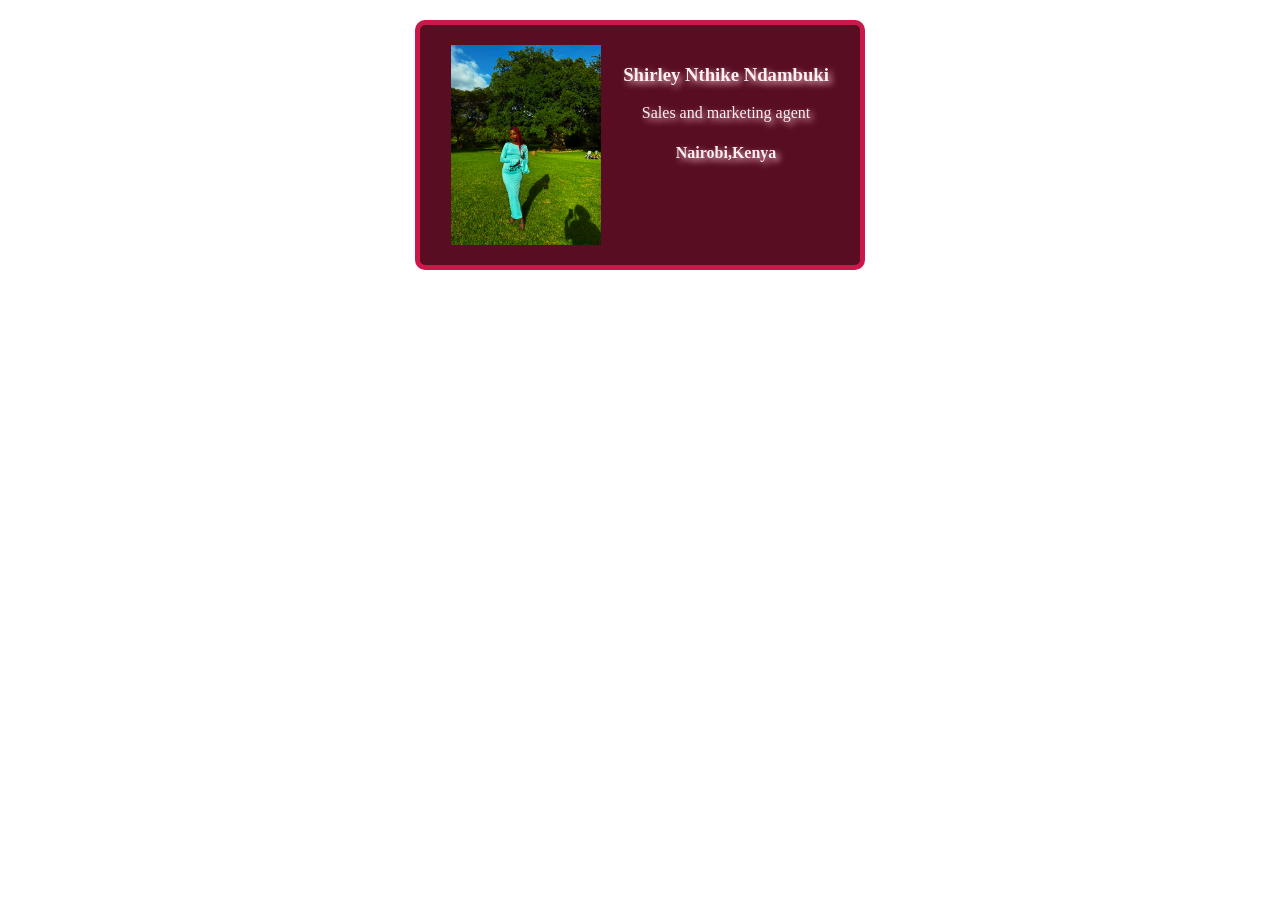
<file: index.html>
<!DOCTYPE html>
 <head>
   <link rel="stylesheet" href="styles.css">
 </head>

<body>
   <div class="card">
     <img class="avatar"
        src="personal.jpeg"
        alt="Shirley standing in a blue dress in front of a nature background">	
    <div>			
      <h3>Shirley Nthike Ndambuki</h3>
      <p>Sales and marketing agent</p>
      <h4>Nairobi,Kenya</h4>
    </div>
  </div>
 </body>
</html>
</file>
<file: styles.css>
body{
  margin:20px;
  font-family: times new roman;
 }


.avatar{
    
    width: 150px;
 }
  
.card{
     width:400px;
     margin: 0px auto;
     padding:20px;
     display: flex;
     justify-content: space-around;	
     text-align:center;
     border:5px solid #c9184a;
     background:#590d22;
     color:#fff0f3;
     border-radius:10px;
     text-shadow: 3px 3px 6px pink;
  
}
  h3:hover{
       background-color: black;
}
</file>
